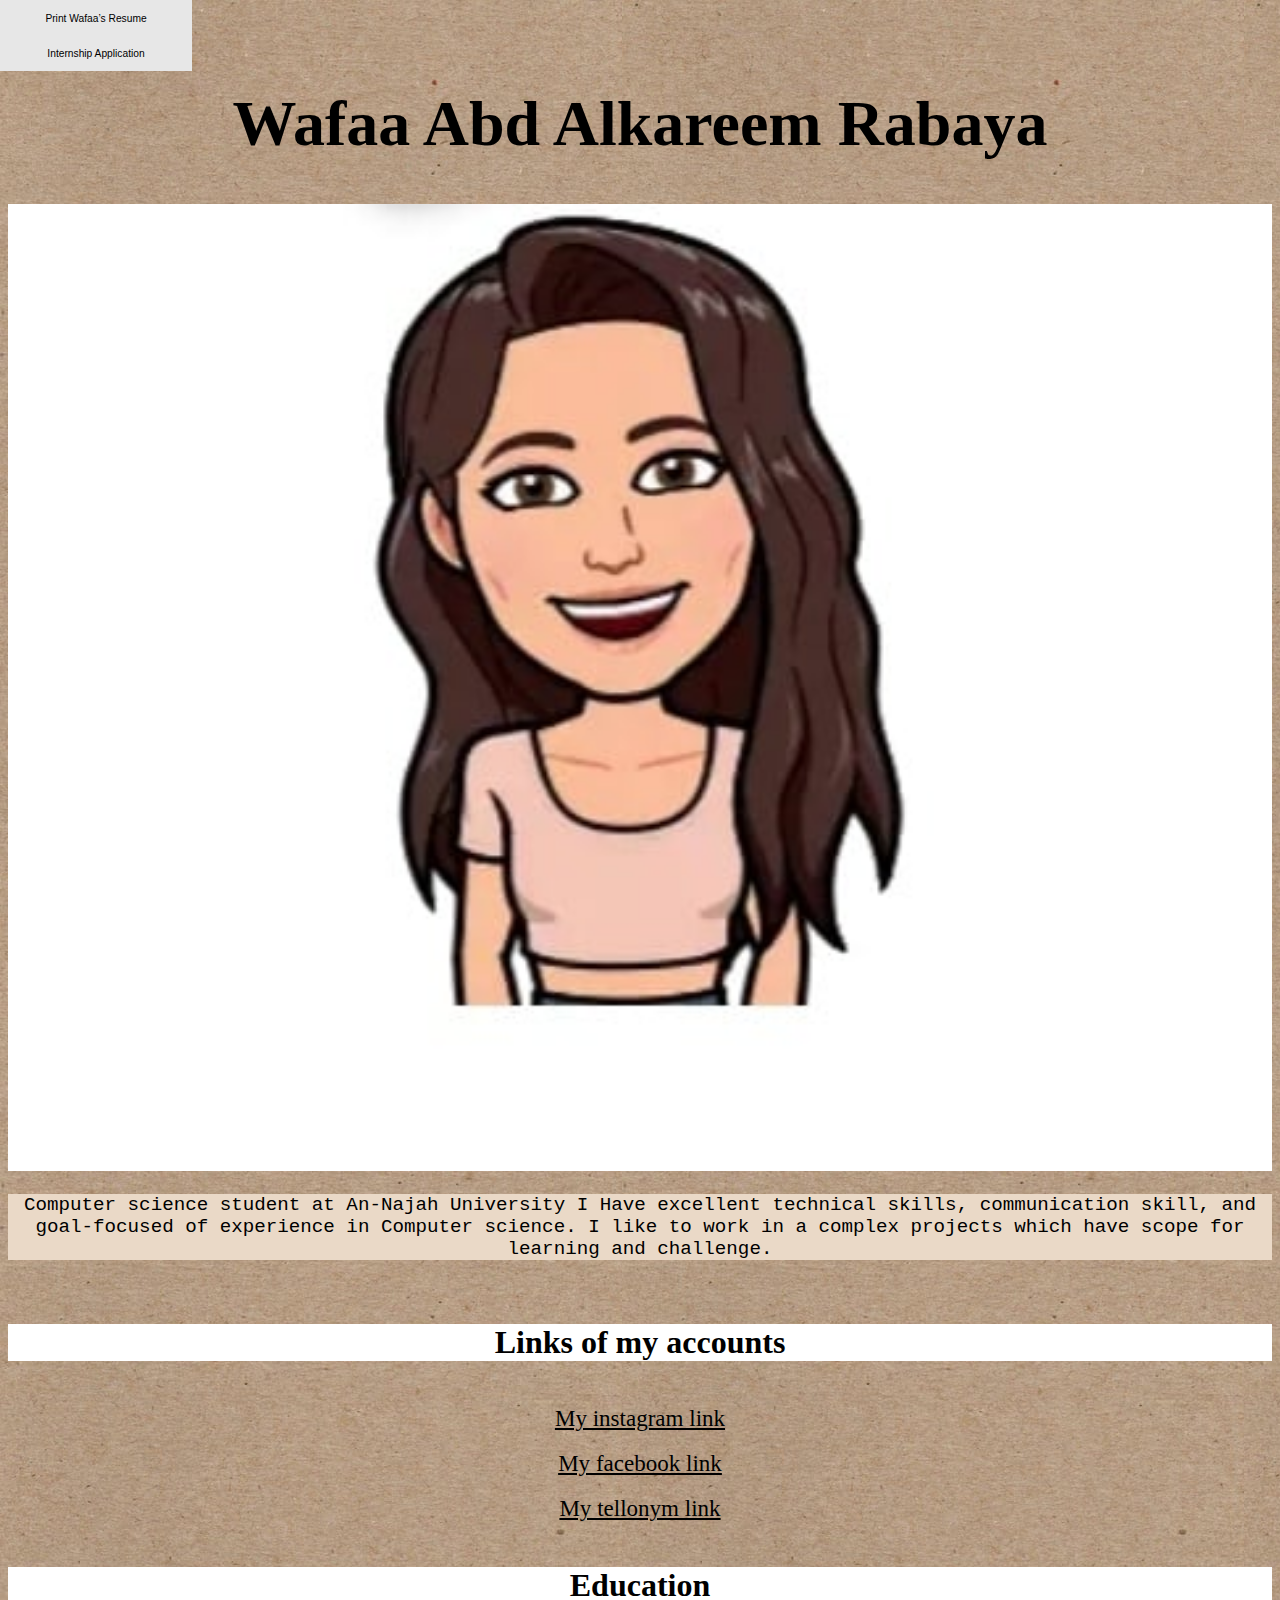
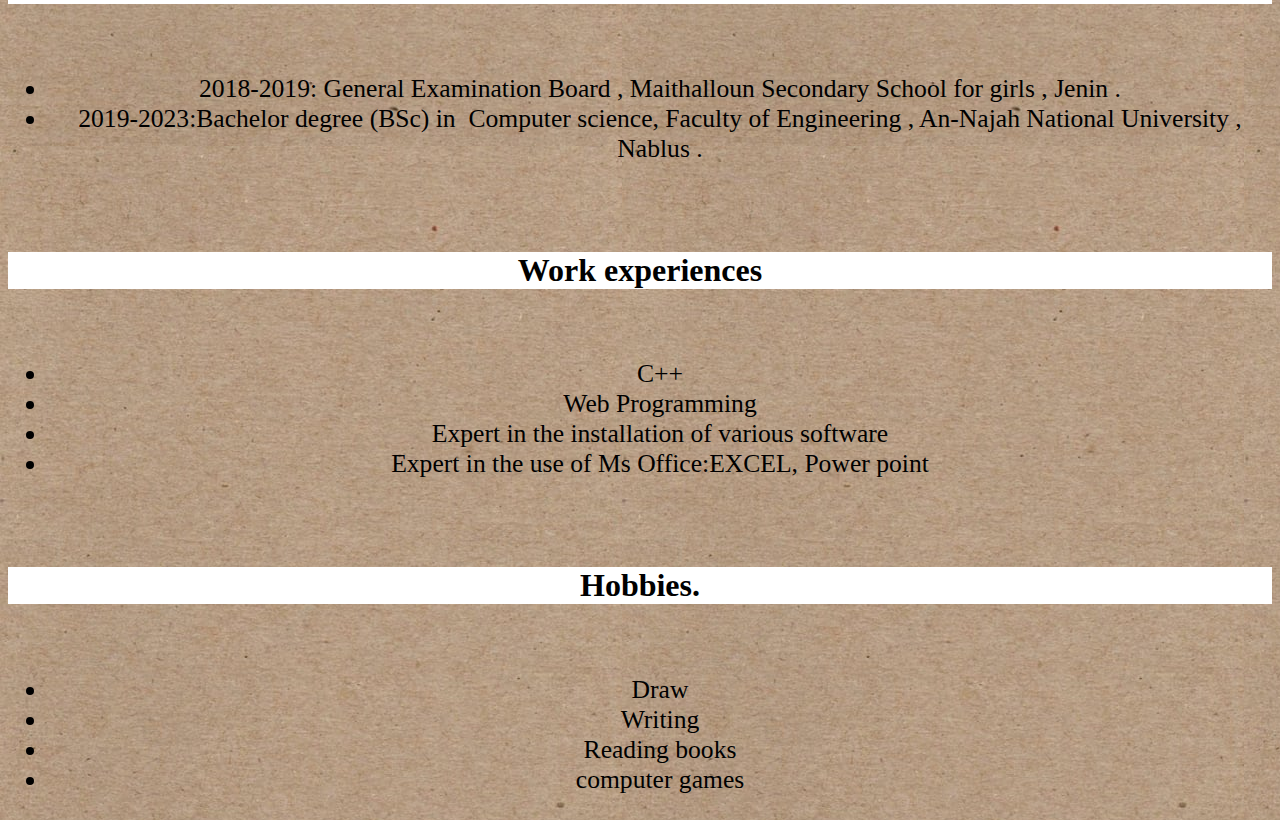
<file: index.html>
<!DOCTYPE html>
<html>
<head>
<meta name="viewport" content="width=device-width, initial-scale=1.0">
  <link rel="stylesheet" href="wafaa.css">
  <script src="index.js" ></script>

<title>Wafaa </title>
<meta charset="UTF-8">

</head>

<body class="bodycontant" style="background-image:url('wafaa.jpg')">
<br>
<br>

<h1  id="fullname" style="font-size:5vw"  onclick="myFunction()"> Wafaa Abd Alkareem Rabaya</h1>
<img alt="wafaa" src="wafaaa.jpg" style="width:100%;">




<p id="sumary" style="font-size:1.5vw">Computer science student at An-Najah University I Have excellent technical skills, communication skill, and goal-focused of experience in Computer science. I like to work in a complex projects which have scope for learning and challenge.</p>
<br>
<h2 style="background-color:White;color:black;font-size:2.5vw" >Links of my accounts</h2>
<br>
<a  style="color:black;font-size:1.8vw" title="My account instagram" href="https://instagram.com/wafaa.a.r?igshid=kfk9wgh4qk9l" > My instagram link</a>
<br>
<br>
<a style="color:black;font-size:1.8vw" title="My account facebook" href="https://www.facebook.com/profile.php?id=100020383488841" > My facebook link</a>
<br>
<br>
<a style="color:black;font-size:1.8vw" title="My account tellonym" href="https://tellonym.me/wafaa.r" > My tellonym link</a>
<br>
<br>

<div id="education"  >
<h2 id="educationTitle" class ="edu1" > Education </h2>
<br>
<ul style="font-size:2vw">
  <li> 2018-2019:​ General Examination Board​ , Maithalloun Secondary School for girls ​, Jenin .</li>
 
  
  <li>2019-2023:Bachelor degree​  (BSc) ​in ​ Computer science, Faculty of Engineering , An-Najah National University , Nablus .</li>
</ul>  
</div>
<br>
<br>


<div id="workExperince"  >
<h2 style="color:black;background-color:White;font-size:2.5vw" >Work experiences </h2>
<br>
<ul style="font-size:2vw">
<li>C++</li>
   <li>Web Programming </li>
  <li>Expert in the installation of various software </li>
  <li>Expert in the use of Ms Office:EXCEL, Power point</li>

 </ul> 
</div>
<br>
<br>

<h2  style="color:black;background-color:White;font-size:2.5vw" >Hobbies.</h2>
<br>
<ul style="font-size:2vw">
   <li>Draw </li>
  <li>Writing</li>
    <li>Reading books</li>
	<li> computer games</li>

</ul > 


<button id="cvprint" onclick="printCv()" class="resum"  type="button"  >Print Wafaa’s Resume</button>
<button  onclick="location.href = 'Application.html'" class="Application" id="application" type="button"  >Internship Application</button>

</body>




</html>
</file>
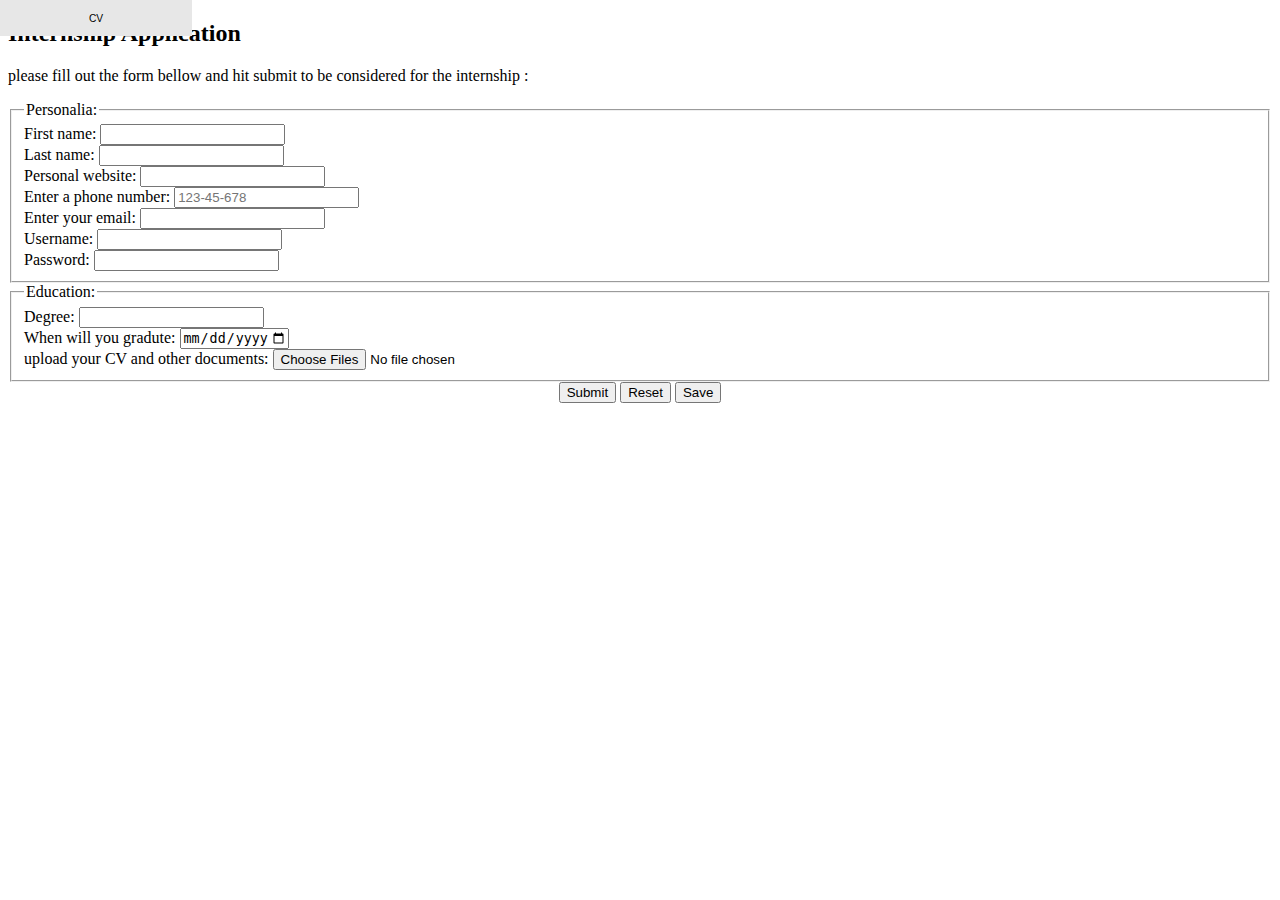
<file: Application.html>
<!DOCTYPE html>
<html>
<head>
  <link rel="stylesheet" href="s.css">
<script src="a.js" ></script>
<meta charset="UTF-8">
<title>Internship Application</title>
<style>
#myHeader {
  text-align: center;
}
</style>
</head>

<body>

<h2>Internship Application</h2>
<p>please fill out the form bellow and hit submit to be considered for the internship : </p>
<form  id = "inputform" name="myForm"  onsubmit="return validate1() " method="post" action="/Detail/SaveFullDocument?_entity=DokG&amp;_id=0" >
  <fieldset >
    <legend>Personalia:</legend>
    <label for="fname">First name:</label>
    <input type="text" id="fname" name="First Name" onfocus="firstnamefoucse()" onclick="myFunction(this)" data-index = "1"><br>
    
    <label for="lname">Last name:</label>
    <input type="text" id="lname" name="Last Name" onfocus="lastnamefoucse()" onclick="myFunction(this)" data-index = "2"><br>
    
    <label for="homepage">Personal website:</label>
  <input type="url" id="homepage" name="homepage"><br>
  
  <label for="phone">Enter a phone number:</label>
  <input type="tel" id="phone" name="phone" placeholder="123-45-678" pattern="[0-9]{3}-[0-9]{2}-[0-9]{3}" ><br>
  
  <label for="email">Enter your email:</label>
  <input type="email" id="email" name="email" onclick="myFunction(this)" onfocus="emailfoucse()" data-index = "3"><br>
  
  <label for="llname">Username:</label>
    <input type="text" id="llname" name="User Name" onclick="myFunction(this)" onfocus="usernamefoucse()" data-index = "4"><br>
  
  <label for="pwd">Password:</label>
    <input type="password" id="pwd" name="Password" onclick="myFunction(this)" onfocus="passwordfoucse()" data-index = "5"><br>

</fieldset>
  <fieldset>
    <legend>Education:</legend>
     <label for="browser">Degree:</label>
  <input list="browsers" name="browser" id="browser">
  <datalist id="browsers">
    <option value="Associate">
    <option value="Bachelor">
    <option value="Masters">
    <option value="Ph.D.">
    <option value="Other">
  </datalist><br>
  <label for="graduate">When will you gradute:</label>
  <input type="date" id="graduate" name="graduate" max ="2022-05-07"><br>
  <label for="files">upload your CV and other documents:</label>
  <input type="file" id="files" name="files" multiple><br>
</fieldset>

 <div id="myHeader">
 <input type="submit" value="Submit" id="submit">
   <input  type="reset">
   <input type="button" value="Save" onclick="extractsUsername()">
   </div>
    
</form>

<p id="demo"></p>

<button  onclick="location.href = 'index.html'" class="Application" id="application" type="button"  >CV</button>

</body>
</html>
</file>
<file: wafaa.css>
#sumary{
	background-color:#ead9c7;
	font-family:courier ;
	

}
	
	#fullname{
		
		font-size:300%;
	}
	
	.bodycontant{
		
  text-align: center;

	}
	
	.resum{
		
		position:absolute;
        top:0;
        left:0;
		background-color: #e7e7e7;
		color: black;
		
  border: none;
  text-align: center;
  text-decoration: none;
  display: inline-block;
  font-size:.8vw;
  width:15%;
  height:4%;		
	}
	
	#application{
	position:absolute;
        top:35px;
        left:0%;
		background-color: #e7e7e7;
		color: black;
		float:left;
		
  border: none;
  text-align: center;
  text-decoration: none;
  display: inline-block;
  font-size:.8vw;
  width:15%;
  height:4%;
background-color:  
		
	}
	
	
	.edu1{
		color:black;
		background-color:White;
		font-size:2.5vw;
		
	}
</file>
<file: s.css>
#myHeader {
  text-align: center;
}

#nameError {
  display: none;
  font-size: 0.8em;
}

#nameError.visible {
  display: block;

}

input.invalid {
  border:1px solid red;
}

input.valid {
  border:1px solid black;
}

#application{
	position:absolute;
        top:0;
        left:0%;
		background-color: #e7e7e7;
		color: black;
		float:left;
		
  border: none;
  text-align: center;
  text-decoration: none;
  display: inline-block;
  font-size:.8vw;
  width:15%;
  height:4%;
		
	}
</file>
